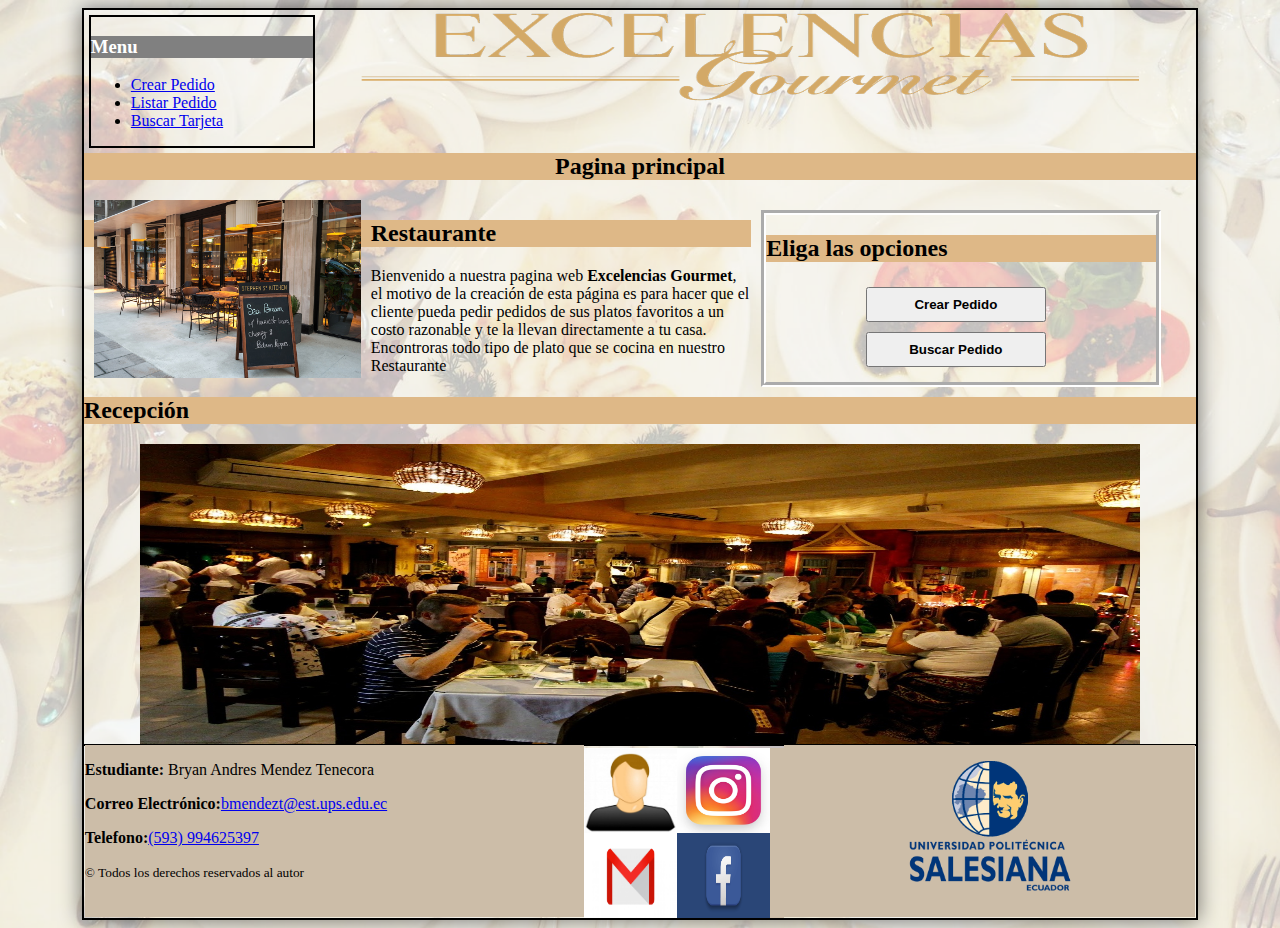
<file: MendezTenecora-Bryan-Examen/public/vista/index.html>
<!DOCTYPE html>
<html>
    <head>
        <meta charset="utf-8"/>
        <title>Pagina Inicial</title>
        <link rel="stylesheet" type="text/css" href="../css/style_index.css">
    </head>
    <body id="cuerpo">
        <div class="contenedor">
            <header id="cabecera">
                <nav class="menu">
                    <h3 class="titulo_menu">Menu</h3>
                    <ul>
                        <li><a href="../vista/crear_pedido.html">Crear Pedido</a></li>
                        <li><a href="listar_pedidos.html">Listar Pedido</a></li>
                        <li><a href="buscar_tarjeta.html">Buscar Tarjeta</a></li>
                    </ul>
                </nav>
            </header>
            <div class="logo">
                <img class=img_logo src="../img/excelencias.png" alt="Logo del Restaurante">
            </div>
            <div class="separador">
                <h2>Pagina principal</h2>
            </div>
            <section class="introduccion">
                <img class="img_restaurante" src="../img/restaurante.jpg" alt="Restaurante">
                <h2>Restaurante</h2>
                <p>Bienvenido a nuestra pagina web <b>Excelencias Gourmet</b>, el motivo de la creación de esta página
                es para hacer que el cliente pueda pedir pedidos de sus platos favoritos a un costo razonable y te la
                llevan directamente a tu casa. Encontroras todo tipo de plato que se cocina en nuestro Restaurante</p>
            </section>
            <section class="opciones">
                <h2>Eliga las opciones</h2>
                <div class="botones">
                    <input type="button" value="Crear Pedido" onclick="location.href='crear_pedido.html'">
                    <input type="button" value="Buscar Pedido" onclick="location.href='listar_pedidos.html'">
                </div>
            </section>
            <br>
            <br>
            <br>
            <div class="cont_img1">
                <h2>Recepción</h2>
                <img class="img_sala" src="../img/sala.jpg" alt="Sala del Restaurante">
            </div>
            <footer id="pie">
                <div class="cont_pie"></div>
                    <div class="autor">
                        <p><b>Estudiante:</b> Bryan Andres Mendez Tenecora</p>
                        <p><b>Correo Electrónico:</b><a href="mailto:bmendezt@est.ups.edu.ec">bmendezt@est.ups.edu.ec</a></p>
                        <p><b>Telefono:</b><a href="tel:+593994625397">(593) 994625397</a></p>
                        <p><small>&copy; Todos los derechos reservados al autor</small></p>
                    </div>
                    <div class="internet">
                        <a href=""><img class="img_usuario" alt="icono usuario" src="../img/usuario.jpg"></a>
                        <a href="https://www.instagram.com"><img class="img_insta" alt="icono de instagram" src="../img/insta.jpg"></a>
                        <a href="https://mail.google.com"><img class="img_gmail" alt="icono de gmail" src="../img/gmail.jpg"></a>
                        <a href="https://www.facebook.com"><img class="img_facebook" alt="icono de facebook" src="../img/facebook.png"></a>
                    </div>
                    <div class="logo_u">
                        <a href="https://www.ups.edu.ec/"><img class="img_ups" alt="icono de ups" src="../img/ups.png"></a>
                    </div>
                </div>
            </footer>
        </div>
    </body>
</html>
</file>
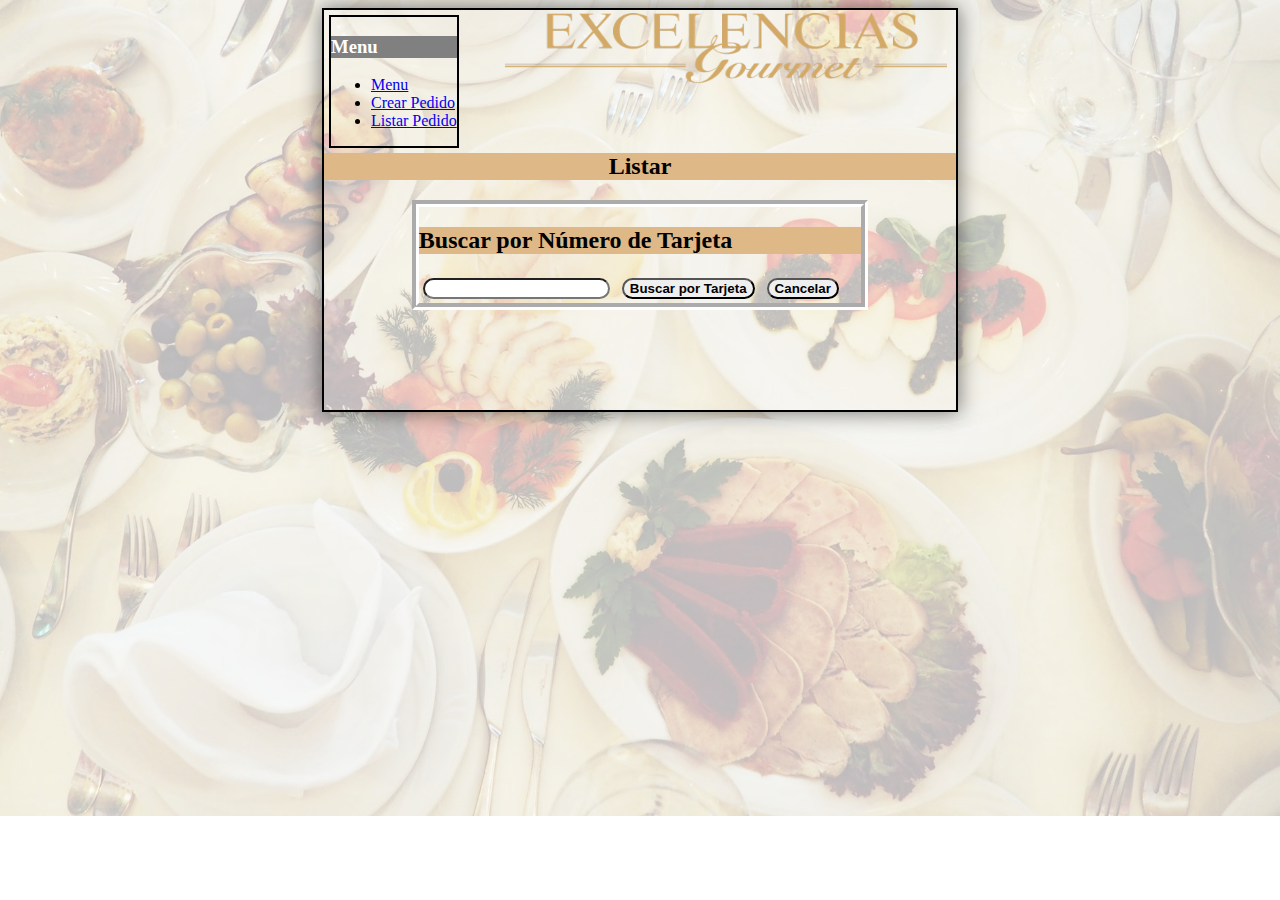
<file: MendezTenecora-Bryan-Examen/public/vista/buscar_tarjeta.html>
<!DOCTYPE html>
<html lang="es">

    <head>
    <meta charset='utf-8'>
    <title>Listado de telefonos</title>
    <link rel="stylesheet" type="text/css" href="../css/style_buscar_tarjeta.css" />
    <script src="../javascript/listar_pedidos.js"></script>
    <!--<script src="../javascript/listar_comida_nombre.js"></script>-->
    </head>

    <body>
        <div class="contenedor">
            <header id="cabecera">
                <nav class="menu">
                    <h3 class="titulo_menu">Menu</h3>
                    <ul>
                        <li><a href="../vista/index.html">Menu</a></li>
                        <li><a href="crear_pedido.html">Crear Pedido</a></li>
                        <li><a href="listar_pedidos.html">Listar Pedido</a></li>
                    </ul>
                </nav>
            </header>
            <div class="logo">
                <img class=img_logo src="../img/excelencias.png" alt="Logo del Restaurante">
            </div>
            <div class="separador">
                <h2>Listar</h2>
            </div>
            <div id="titulo">
                <form id="formulario01">
                    <h2>Buscar por Número de Tarjeta</h2>
                    <input type="text" id="tarjeta1" name="tarjeta1" value="">
                    <input type="button" id="buscartarjeta" name="buscartarjeta" value="Buscar por Tarjeta"
                    onclick="buscarTarjeta()">
                    <input type="button" id="cancelar" name="cancelar" value="Cancelar" onclick="location.href='index.html'">
                    <div id="separador"></div>
                </form>
                <div id="informacion"><b></b></div>
            </div>
        </div>
    </body>
</html>
</file>
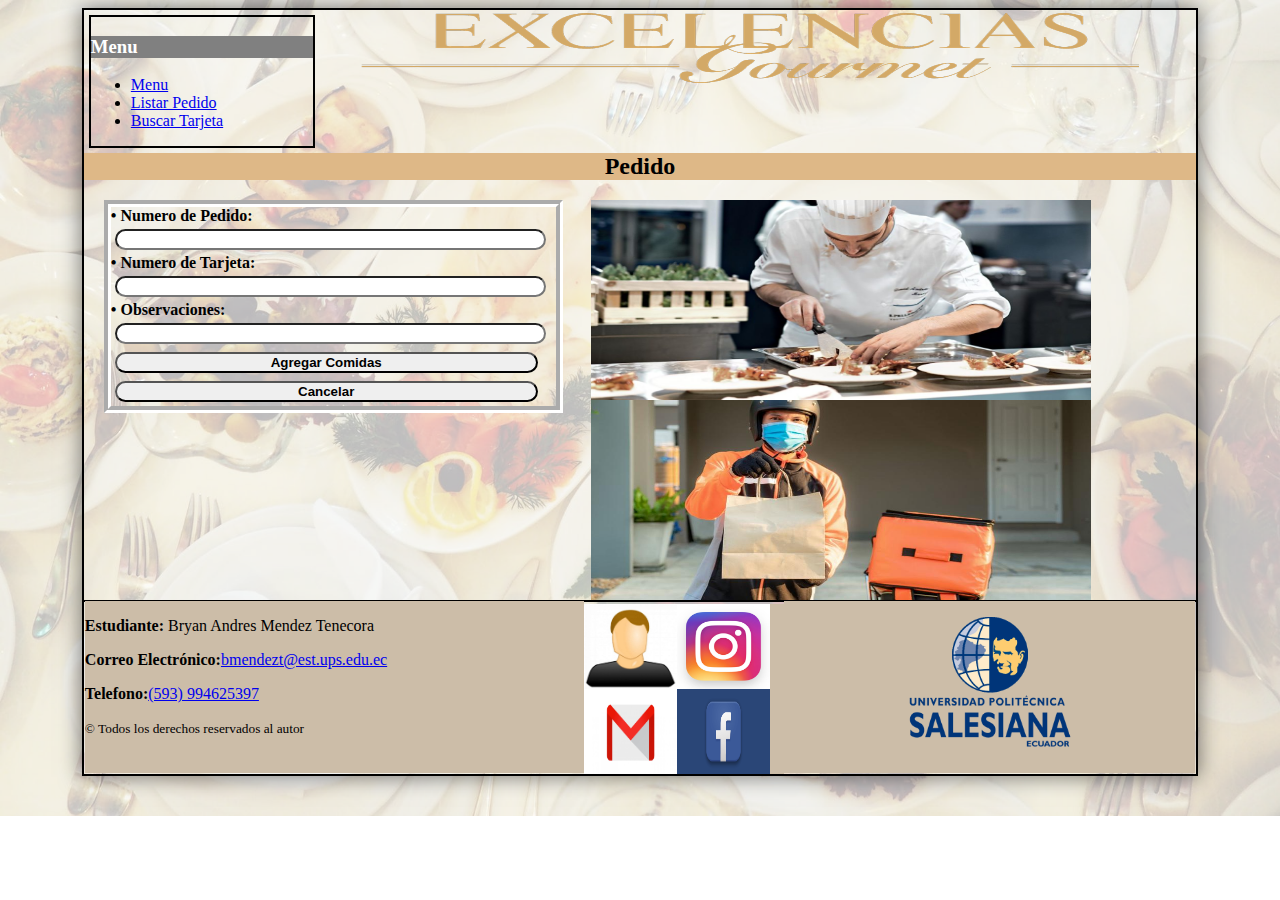
<file: MendezTenecora-Bryan-Examen/public/vista/crear_pedido.html>
<!DOCTYPE html>
<html lang="es">

    <head>

        <title>Comenzar Pedido</title>
        <link rel="stylesheet" type="text/css" href="../css/style_crear_pedido.css" />
        <meta charset="utf-8" />
    </head>
    <body id="cuerpo">
        <div class="contenedor">
            <header id="cabecera">
                <nav class="menu">
                    <h3 class="titulo_menu">Menu</h3>
                    <ul>
                        <li><a href="index.html">Menu</a></li>
                        <li><a href="listar_pedidos.html">Listar Pedido</a></li>
                        <li><a href="buscar_tarjeta.html">Buscar Tarjeta</a></li>
                    </ul>
                </nav>
            </header>
            <div class="logo">
                <img class=img_logo src="../img/excelencias.png" alt="Logo del Restaurante">
            </div>
            <div class="separador">
                <h2>Pedido</h2>
            </div>
            <div class="cont_for">
                <form id="formulario01" method="POST" onsubmit="" action="../../admin/controlador/agregar_pedido.php">
                    <label>&#8226; Numero de Pedido:</label>
                    <input type="text" id="numeroPed" name="numeroPed" />   
                    <label>&#8226; Numero de Tarjeta:</label>
                    <input type="text" id="tarjeta" name="tarjeta">
                    <!--<label>Cliente:</label>
                    <input type="text" id="nombreCli" name="nombreCli" />-->
                    <label>&#8226; Observaciones:</label>
                    <input type="text" id="obs" name="obs" />
                    <input id="siguiente" type="submit" value="Agregar Comidas" />
                    <input id="cancelar" type="button" value="Cancelar" onclick="location.href='index.html'" />
                    <div></div>
                
                </form>
            </div>
            <div class="imagenes1">
                <img class="img_chef" src="../img/chef.jpg" alt="Chef">
                <img class="img_pedido" src="../img/pedido.jpg" alt="Entrega">
            </div>
            <footer id="pie">
                <div class="cont_pie"></div>
                    <div class="autor">
                        <p><b>Estudiante:</b> Bryan Andres Mendez Tenecora</p>
                        <p><b>Correo Electrónico:</b><a href="mailto:bmendezt@est.ups.edu.ec">bmendezt@est.ups.edu.ec</a></p>
                        <p><b>Telefono:</b><a href="tel:+593994625397">(593) 994625397</a></p>
                        <p><small>&copy; Todos los derechos reservados al autor</small></p>
                    </div>
                    <div class="internet">
                        <a href=""><img class="img_usuario" alt="icono usuario" src="../img/usuario.jpg"></a>
                        <a href="https://www.instagram.com"><img class="img_insta" alt="icono de instagram" src="../img/insta.jpg"></a>
                        <a href="https://mail.google.com"><img class="img_gmail" alt="icono de gmail" src="../img/gmail.jpg"></a>
                        <a href="https://www.facebook.com"><img class="img_facebook" alt="icono de facebook" src="../img/facebook.png"></a>
                    </div>
                    <div class="logo_u">
                        <a href="https://www.ups.edu.ec/"><img class="img_ups" alt="icono de ups" src="../img/ups.png"></a>
                    </div>
                </div>
            </footer>
        </div>
    </body>
</html>
</file>
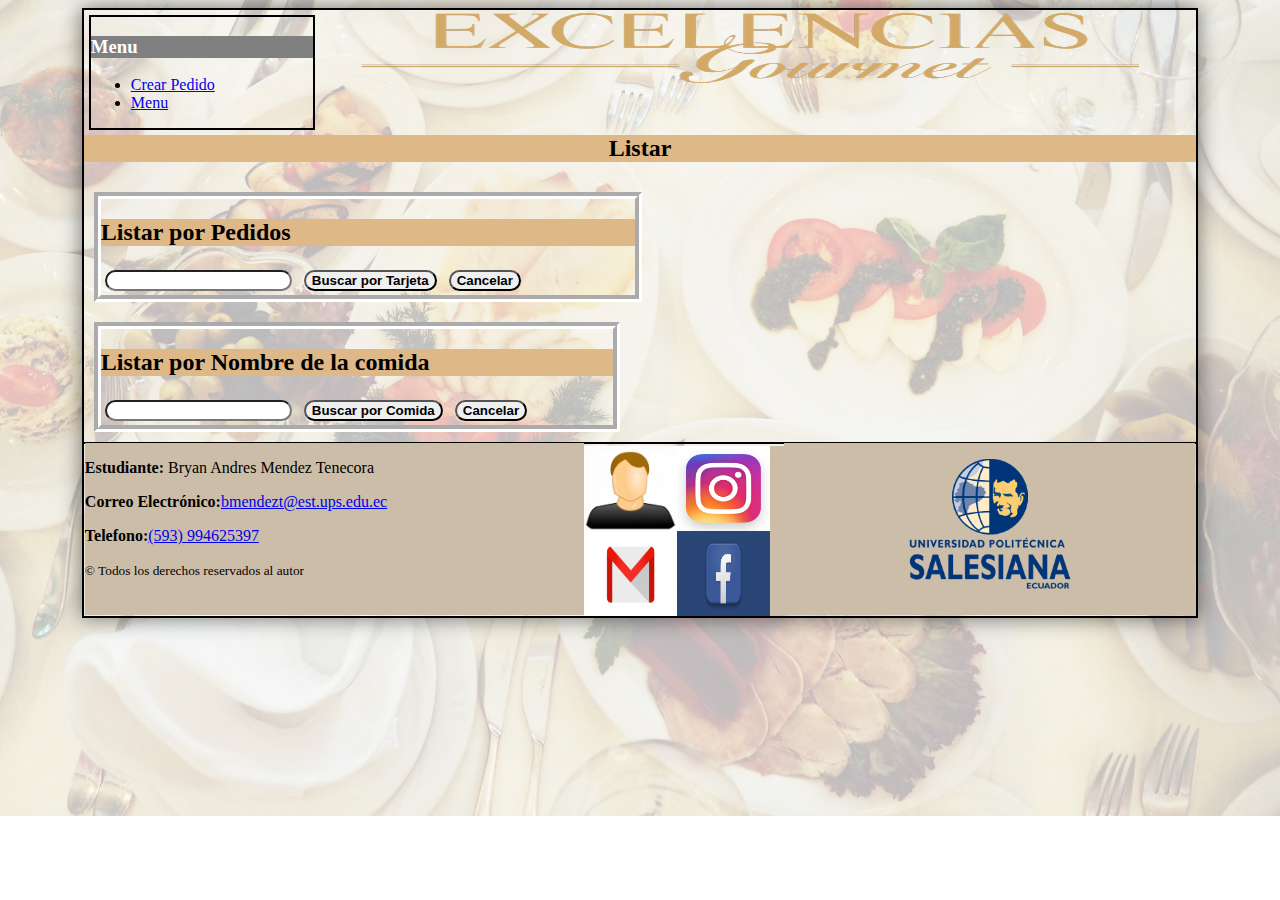
<file: MendezTenecora-Bryan-Examen/public/vista/listar_pedidos.html>
<!DOCTYPE html>
<html lang="es">

    <head>
    <meta charset='utf-8'>
    <title>Listado de telefonos</title>
    <link rel="stylesheet" type="text/css" href="../css/style_listar_pedidos.css" />
    <script src="../javascript/listar_pedidos.js"></script>
    <!--<script src="../javascript/listar_comida_nombre.js"></script>-->
    </head>

    <body>
        <div class="contenedor">
            <header id="cabecera">
                <nav class="menu">
                    <h3 class="titulo_menu">Menu</h3>
                    <ul>
                        <li><a href="../vista/crear_pedido.html">Crear Pedido</a></li>
                        <li><a href="../vista/index.html">Menu</a></li>
                    </ul>
                </nav>
            </header>
            <div class="logo">
                <img class=img_logo src="../img/excelencias.png" alt="Logo del Restaurante">
            </div>
            <div class="separador">
                <h2>Listar</h2>
            </div>
            <div id="titulo">
                <form id="formulario01">
                    <h2>Listar por Pedidos</h2>
                    <input type="text" id="tarjeta" name="tarjeta" value="">
                    <input type="button" id="buscartarjeta" name="buscartarjeta" value="Buscar por Tarjeta"
                    onclick="buscarPorTarjeta()">
                    <input type="button" id="cancelar" name="cancelar" value="Cancelar" onclick="location.href='index.html'">
                    <!--<input type="text" id="comida" name="comida" value="">
                    <input type="button" id="buscarcomida" name="buscarcomida" value="Buscar por Comida"
                    onclick="buscarPorComida()">
                    <input type="button" id="cancelar" name="cancelar" value="Cancelar" onclick="location.href='index.html'">-->
                    <div id="separador"></div>
                </form>
                <div id="informacion"><b></b></div>
            </div>
            <div id="titulo2">
                <form class="formulario02">
                    <h2 class="titulo_h2">Listar por Nombre de la comida</h2>
                    <input type="text" id="comida1" name="comida1" value="">
                    <input type="button" id="buscar" name="buscar" value="Buscar por Comida" onclick="listarPedidoComida()">
                    <input type="button" id="cancelar" name="cancelar" value="Cancelar" onclick="location.href='index.html'">
                </form>
                <div id="informacion2"></div>
            </div>
            <footer id="pie">
                <div class="cont_pie"></div>
                    <div class="autor">
                        <p><b>Estudiante:</b> Bryan Andres Mendez Tenecora</p>
                        <p><b>Correo Electrónico:</b><a href="mailto:bmendezt@est.ups.edu.ec">bmendezt@est.ups.edu.ec</a></p>
                        <p><b>Telefono:</b><a href="tel:+593994625397">(593) 994625397</a></p>
                        <p><small>&copy; Todos los derechos reservados al autor</small></p>
                    </div>
                    <div class="internet">
                        <a href=""><img class="img_usuario" alt="icono usuario" src="../img/usuario.jpg"></a>
                        <a href="https://www.instagram.com"><img class="img_insta" alt="icono de instagram" src="../img/insta.jpg"></a>
                        <a href="https://mail.google.com"><img class="img_gmail" alt="icono de gmail" src="../img/gmail.jpg"></a>
                        <a href="https://www.facebook.com"><img class="img_facebook" alt="icono de facebook" src="../img/facebook.png"></a>
                    </div>
                    <div class="logo_u">
                        <a href="https://www.ups.edu.ec/"><img class="img_ups" alt="icono de ups" src="../img/ups.png"></a>
                    </div>
                </div>
            </footer>
        </div>
    </body>

</html>
</file>
<file: MendezTenecora-Bryan-Examen/public/css/style_index.css>
body{
    background-image: url(../img/cocina3.png);
    background-repeat: no-repeat;
    background-size: cover;
    display: flex;
    flex-direction: column;
    justify-content: center;
}

.contenedor{
    margin: 0 auto;
    width: 88%;
    border: 2px solid black;
    max-width: 100%;
    box-shadow: 0 0 20px 1px rgba(0,0,0,.5);

}

#cabecera{
    clear: both;
}
.menu{
    border: 2px solid black;
    float: left;
    width: 20%;
    margin: 5px;
    max-width: 100%;   
}

.titulo_menu{
    background-color: gray;
    color: white;
}

.logo{
    float: left;
    width: 70%
}

.img_logo{
    margin-top: 3px;
    margin-left: 40px;
    width: 850px;
    height: 100px;
    max-width: 100%;
}
#cabecera1{
    clear: both;
    margin-top: 25px;
    display: block;
    background-color:burlywood;
}

.separador{
    clear: both;
    margin-top: 25px;
    display: block;
    background-color:burlywood;
}

.separador h2{
    text-align: center;
}

.introduccion{
    clear: both;
    float: left;
    width: 60%;
}

.img_restaurante{
    margin-left: 10px;
    margin-right: 10px;
    float: left;
    width: 40%;
}

.opciones{
    margin: 10px;
    border: 5px groove white;
    float: left;
    width: 35%;
    max-width: 100%;
}

section h2 {
    background-color: burlywood;
    font-weight: bold;
}

.botones{
    margin: 0 auto;
    width: 200px;
    height: 100px;
    max-width: 100%;
}

input{
    margin: 5px;
    width: 90%;
    height: 35px;
    max-width: 100%;
    font-weight: bold;
    cursor: pointer;
}

.cont_img1{
    clear: both;
    
}
.cont_img1 h2{
    margin-top: 30px;
    background-color: burlywood;
    font-weight: bold;
}

.img_sala{
    clear: both;
    display: block;
    margin-top: 50px;
    margin:0 auto;
    height: 300px;
    width: 1000px;
    max-width: 100%;
}
#pie{
    clear: both;
    border: 1px solid black;
    background-color: white;
   
}

.cont_pie{
    background-color: rgb(204,189,168);
}
.autor{
    float: left;
    width: 45%;
    padding-bottom: 20px;
    background-color: rgb(204,189,168);
}

.internet{
    float: left;
    width: 18%;
    margin-top: 3px;
    background-color: rgb(204,189,168);
    
}
.img_usuario{
    float: left;
    height: 85px;
    width: 93px;
    max-width: 100%;
}

.img_insta{
    float: left;
    height: 85px;
    width: 93px;
    max-width: 100%;
}
.img_gmail{
    float: left;
    height: 85px;
    width: 93px;
    max-width: 100%;
}

.img_facebook{
    float: left;
    height: 85px;
    width: 93px;
    max-width: 100%;
}

.logo_u{
    float: left;
    width: 37%;
    background-color: rgb(204,189,168);

}
.img_ups{
    display: block;
    height: 172px;
    width: 172px;
    margin: auto;
    max-width: 100%;
}
</file>
<file: MendezTenecora-Bryan-Examen/public/css/style_buscar_tarjeta.css>
body{
    background-image: url(../img/cocina4.png);
    background-repeat: no-repeat;
    background-size: cover;
    display: flex;
    flex-direction: column;
    justify-content: center;
    max-width: 100%;
}

.contenedor{
    margin: 0 auto;
    width: 50%;
    height: 400px;
    border: 2px solid black;
    max-width: 100%;
    box-shadow: 0 0 20px 1px rgba(0,0,0,.5);
}

#cabecera1{
    clear: both;
}
.menu{
    border: 2px solid black;
    float: left;
    width: 20%;
    margin: 5px;   
}

.titulo_menu{
    background-color: gray;
    color: white;
}
.logo{
    float: left;
    width: 70%
}

.img_logo{
    margin-top: 3px;
    margin-left: 40px;
    width: 850px;
    height: 80px;
    max-width: 100%;
}
.separador{
    clear: both;
    margin-top: 25px;
    display: block;
    background-color:burlywood;
}

.separador h2{
    text-align: center;
}

#titulo{
    clear: both;
    width: 70%;
    margin: 0 auto;
    max-width: 100%;
    border: 7px groove white;
}

form h2 {
    display: block;
    background-color:burlywood;
    font-weight: bold;
}

input{
    margin: 4px;
    border-radius: 15px;
    font-weight: bold;
    cursor: pointer;
    font-weight: bold;
}

table{
    margin-top: 5px;
}

th{
    background-color: white;
    font-weight: bold;
}

td{
    font-weight: bold;
}
</file>
<file: MendezTenecora-Bryan-Examen/public/css/style_crear_pedido.css>
body{
    background-image: url(../img/cocina4.png);
    background-repeat: no-repeat;
    background-size: cover;
    display: flex;
    flex-direction: column;
    justify-content: center;
    max-width: 100%;
}

.contenedor{
    margin: 0 auto;
    width: 88%;
    border: 2px solid black;
    max-width: 100%;
    box-shadow: 0 0 20px 1px rgba(0,0,0,.5);
    max-width: 100%;
}

#cabecera1{
    clear: both;
}
.menu{
    border: 2px solid black;
    float: left;
    width: 20%;
    margin: 5px;   
}
.titulo_menu{
    background-color: gray;
    color: white;
}
.logo{
    float: left;
    width: 70%
}

.img_logo{
    margin-top: 3px;
    margin-left: 40px;
    width: 850px;
    height: 80px;
    max-width: 100%;
}
.separador{
    clear: both;
    margin-top: 25px;
    display: block;
    background-color:burlywood;
}

.separador h2{
    text-align: center;
}

.cont_for{
    clear: both;
    float: left;
    width: 40%;
    margin-left: 20px;
    max-width: 100%;
    border: 7px groove white;
}


label{
    display: block;
    font-weight: bold;
}
input{
    margin: 4px;
    width: 95%;
    border-radius: 15px;
    cursor: pointer;
    font-weight: bold;
}

input.siguiente , input.cancelar{
    width: 50%;
}

table, tr, th,td{
    border: 1px solid black;
}

.imagenes1{
    float: left;
    width: 50%;
}

.img_chef{
    display: block;
    width: 500px;
    height: 200px;
    margin: 0 auto;
}

.img_pedido {
    display: block;
    width: 500px;
    height: 200px;
    margin: 0 auto;
    
}

#pie{
    clear: both;
    border: 1px solid black;
    background-color: white;
   
}

.cont_pie{
    background-color: rgb(204,189,168);
}
.autor{
    float: left;
    width: 45%;
    padding-bottom: 20px;
    background-color: rgb(204,189,168);
}

.internet{
    float: left;
    width: 18%;
    margin-top: 3px;
    background-color: rgb(204,189,168);
    
}
.img_usuario{
    float: left;
    height: 85px;
    width: 93px;
    max-width: 100%;
}

.img_insta{
    float: left;
    height: 85px;
    width: 93px;
    max-width: 100%;
}
.img_gmail{
    float: left;
    height: 85px;
    width: 93px;
    max-width: 100%;
}

.img_facebook{
    float: left;
    height: 85px;
    width: 93px;
    max-width: 100%;
}

.logo_u{
    float: left;
    width: 37%;
    background-color: rgb(204,189,168);

}
.img_ups{
    display: block;
    height: 172px;
    width: 172px;
    margin: auto;
    max-width: 100%;
}
</file>
<file: MendezTenecora-Bryan-Examen/public/css/style_listar_pedidos.css>
body{
    background-image: url(../img/cocina4.png);
    background-repeat: no-repeat;
    background-size: cover;
    display: flex;
    flex-direction: column;
    justify-content: center;
    max-width: 100%;
}

.contenedor{
    margin: 0 auto;
    width: 88%;
    border: 2px solid black;
    max-width: 100%;
    box-shadow: 0 0 20px 1px rgba(0,0,0,.5);
}

#cabecera{
    clear: both;
}
.menu{
    border: 2px solid black;
    float: left;
    width: 20%;
    margin: 5px;   
}
.titulo_menu{
    background-color: gray;
    color: white;
}
.logo{
    float: left;
    width: 70%
}

.img_logo{
    margin-top: 3px;
    margin-left: 40px;
    width: 850px;
    height: 80px;
    max-width: 100%;
}
.separador{
    clear: both;
    margin-top: 25px;
    display: block;
    background-color:burlywood;
}

.separador h2{
    text-align: center;
}

#titulo{
    border: white 7px groove;
    clear: both;
    float: left;
    width: 48%;
    margin: 10px;
}

#titulo2{
    border: white 7px groove;
    float: left;
    width: 46%;
    margin: 10px;
}

form h2{
    background-color:burlywood;
    font-weight: bold;
}

input{
    margin: 4px;
    border-radius: 15px;
    cursor: pointer;
    font-weight: bold;
 }

.tabla{
    clear: both;
}

table{
    margin-top: 10px;
}
table, tr, th,td{
    border: 1px solid black;
    max-width: 100%;
}

th{
    background-color: white;
    font-weight: bold;
}

td{
    font-weight: bold;
}

#pie{
    clear: both;
    border: 1px solid black;
    background-color: white;
   
}

.cont_pie{
    background-color: rgb(204,189,168);
}
.autor{
    float: left;
    width: 45%;
    padding-bottom: 20px;
    background-color: rgb(204,189,168);
}

.internet{
    float: left;
    width: 18%;
    margin-top: 3px;
    background-color: rgb(204,189,168);
    
}
.img_usuario{
    float: left;
    height: 85px;
    width: 93px;
    max-width: 100%;
}

.img_insta{
    float: left;
    height: 85px;
    width: 93px;
    max-width: 100%;
}
.img_gmail{
    float: left;
    height: 85px;
    width: 93px;
    max-width: 100%;
}

.img_facebook{
    float: left;
    height: 85px;
    width: 93px;
    max-width: 100%;
}

.logo_u{
    float: left;
    width: 37%;
    background-color: rgb(204,189,168);

}
.img_ups{
    display: block;
    height: 172px;
    width: 172px;
    margin: auto;
    max-width: 100%;
}
</file>
